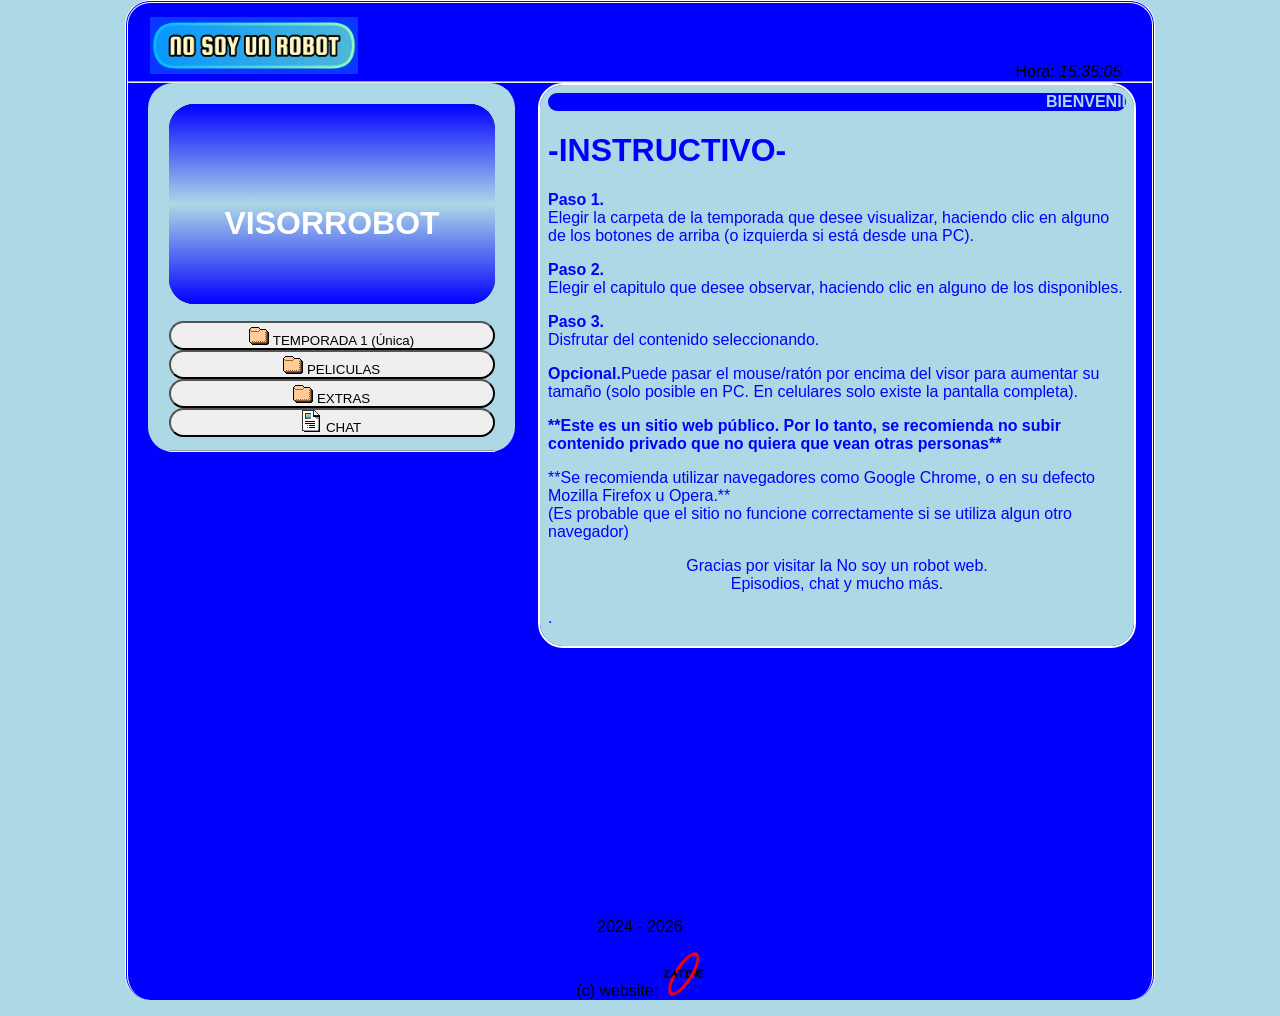
<file: index.html>
<!DOCTYPE html>
<html>
<head>
<meta charset="UTF-8">
<title>No soy un robot - Episodios del dorama No soy un robot - Web No Soy un robot</title>
<link rel="shortcut icon" href="titulazo.png">
<link rel="stylesheet" type="text/css" href="style.css">

<meta name="author" content="Johan Gzz">
<meta name="description" content="Capitulos, episodios, videos, y más contenido del dorama No Soy Un Robot para ti.">
<meta name="viewport" content="width=device-width, initial-scale=1.0, maximum-scale=1.0, user-scalable=no">


</head>
<body class="cuerpo">
<div align="left" style="padding-left:3%;"><h1><img class="tituloprincipalh1" src="titulazo.png" title="No Soy Un Robot" alt="No soy un robot"></h1></div>
<div align="right" style="padding-right:3%; margin-top:-3.1%;">Hora: <i id="reloj"></i></div>

<script type="text/javascript">
function startTime(){
today=new Date();
h=today.getHours();
m=today.getMinutes();
s=today.getSeconds();
m=checkTime(m);
s=checkTime(s);
document.getElementById('reloj').innerHTML=h+":"+m+":"+s;
t=setTimeout('startTime()',500);}
function checkTime(i)
{if (i<10) {i="0" + i;}return i;}
window.onload=function(){startTime();}
</script>

<hr/>


<div class="izquierdita">
<iframe id="miIframe" src="visor_texto.html" name="visor" class="visorazo" allowfullscreen>Tu navegador no soporta este contenido</iframe>
<nav>
<a class="botonesparaelegirelcontenidoaver" href="temps/temporada1.html" target="iframelista"><button style="margin-top:13px;" class="estilodelosbotonesparaelegirelcontenidoaver"><img src="fld.gif"> TEMPORADA 1 (Única)</button></a>
<a class="botonesparaelegirelcontenidoaver" href="temps/pelis.html" target="iframelista"><button class="estilodelosbotonesparaelegirelcontenidoaver"><img src="fld.gif"> PELICULAS</button></a>
<a class="botonesparaelegirelcontenidoaver" href="temps/musifondo.html" target="iframelista"><button class="estilodelosbotonesparaelegirelcontenidoaver"><img src="fld.gif"> EXTRAS</button></a>
<a class="botonesparaelegirelcontenidoaver" href="https://dorama.chatango.com" target="iframelista"><button style="margin-bottom:13px;" class="estilodelosbotonesparaelegirelcontenidoaver"><img src="txt.gif"> CHAT</button></a>
</nav>
<hr>
</div>


<script>
        // Función para obtener parámetros de la URL
        function getParameterByName(name, url = window.location.href) {
            name = name.replace(/[\[\]]/g, '\\$&');
            let regex = new RegExp('[?&]' + name + '(=([^&#]*)|&|#|$)');
            let results = regex.exec(url);
            if (!results) return null;
            if (!results[2]) return '';
            return decodeURIComponent(results[2].replace(/\+/g, ' '));
        }

        // Obtener el parámetro "iframeUrl" de la URL
        let iframeUrl = getParameterByName('iframeUrl');

        // Si el parámetro existe, cambiar la URL del iframe
        if (iframeUrl) {
            document.getElementById('miIframe').src = iframeUrl;
        }
    </script>



<div class="derechita">
<iframe name="iframelista" class="iframequemuestralalista" src="instructivo.html"></iframe>
</div>

<p class="parrafoparaqueseacomodeelborde">2024 - <script>document.write(new Date().getFullYear())</script></p>
<p>(c) website: <img src="ovalozatine.png" width="4%"></p>
<script id="cid0020000371534469473" data-cfasync="false" async src="//st.chatango.com/js/gz/emb.js" style="width: 300px;height: 400px;">{"handle":"zatineorg","arch":"js","styles":{"a":"ff0000","b":100,"c":"ffffff","d":"ffffff","g":"0000ff","k":"ff0000","l":"ff0000","m":"ff0000","p":"10","q":"ff0000","r":100,"pos":"br","cv":1,"cvbg":"ff0000","cvw":300,"cvh":30,"sbc":"ff0000","surl":0,"ticker":1,"fwtickm":1}}</script>
</body>
</html>
</file>
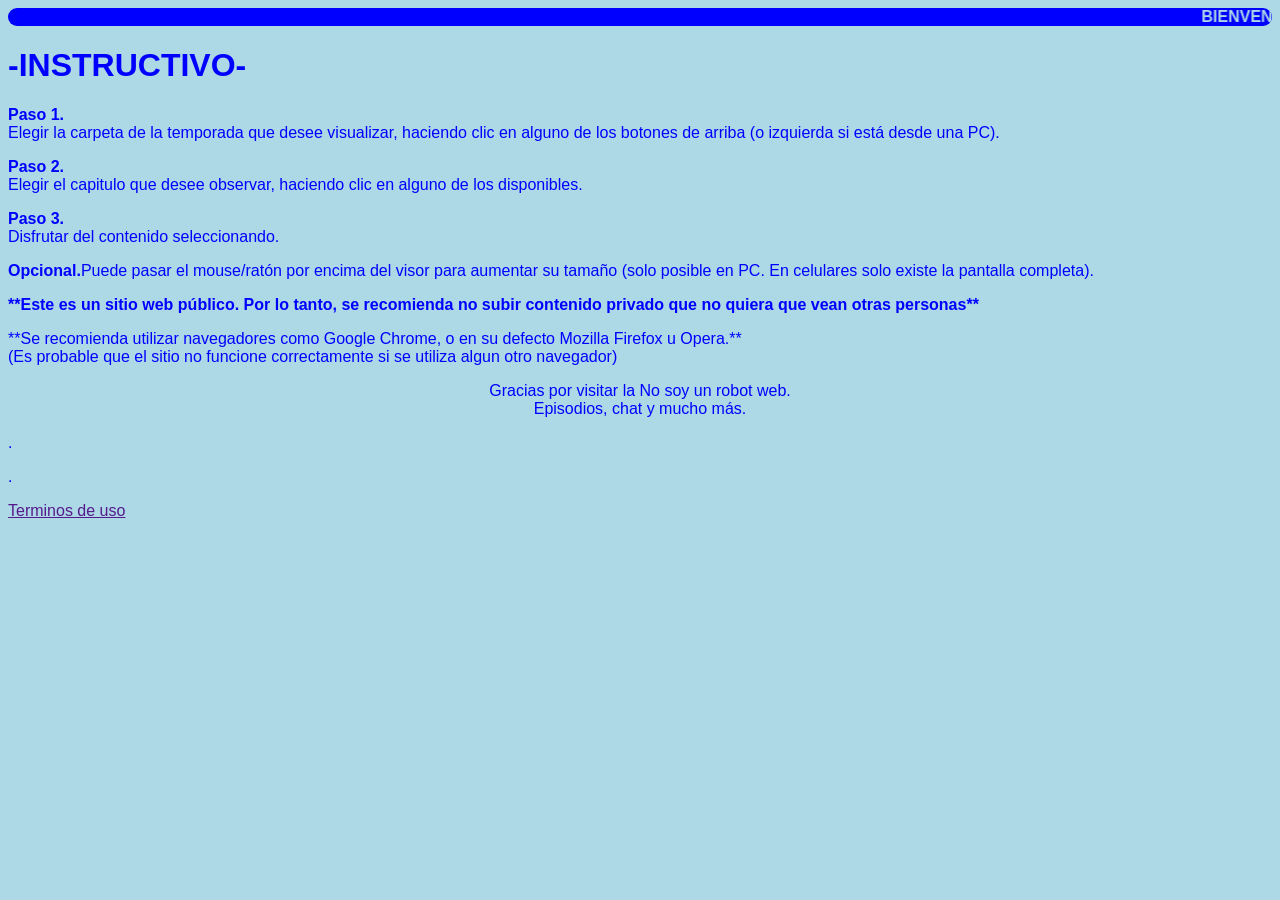
<file: instructivo.html>
<html>
<head>
</head>
<body style="background-color:lightblue; font-family:arial; color:blue;">
<marquee bgcolor="blue" style="color:lightblue; border-radius:25px;"><b>BIENVENIDO A LA WEB DE LA SERIE COREANA NO SOY UN ROBOT</b></marquee>
<h1>-INSTRUCTIVO-</h1>


<p><b>Paso 1.</b><br>Elegir la carpeta de la temporada que desee visualizar, haciendo clic en alguno de los botones de arriba (o izquierda si está desde una PC).</p>
<p><b>Paso 2.</b><br>Elegir el capitulo que desee observar, haciendo clic en alguno de los disponibles.</p>
<p><b>Paso 3.</b><br>Disfrutar del contenido seleccionando.</p>
<p><b>Opcional.</b>Puede pasar el mouse/ratón por encima del visor para aumentar su tamaño (solo posible en PC. En celulares solo existe la pantalla completa).</p>

<p><b>**Este es un sitio web público. Por lo tanto, se recomienda no subir contenido privado que no quiera que vean otras personas**</b></p>
<p>**Se recomienda utilizar navegadores como Google Chrome, o en su defecto Mozilla Firefox u Opera.**<br>(Es probable que el sitio no funcione correctamente si se utiliza algun otro navegador)</p>
<center>
<p>Gracias por visitar la No soy un robot web.<br>Episodios, chat y mucho más.</p>
</center>
<p>.</p>
<p>.</p>
<p><a href="">Terminos de uso</a></p>
</body>
</html>
</file>
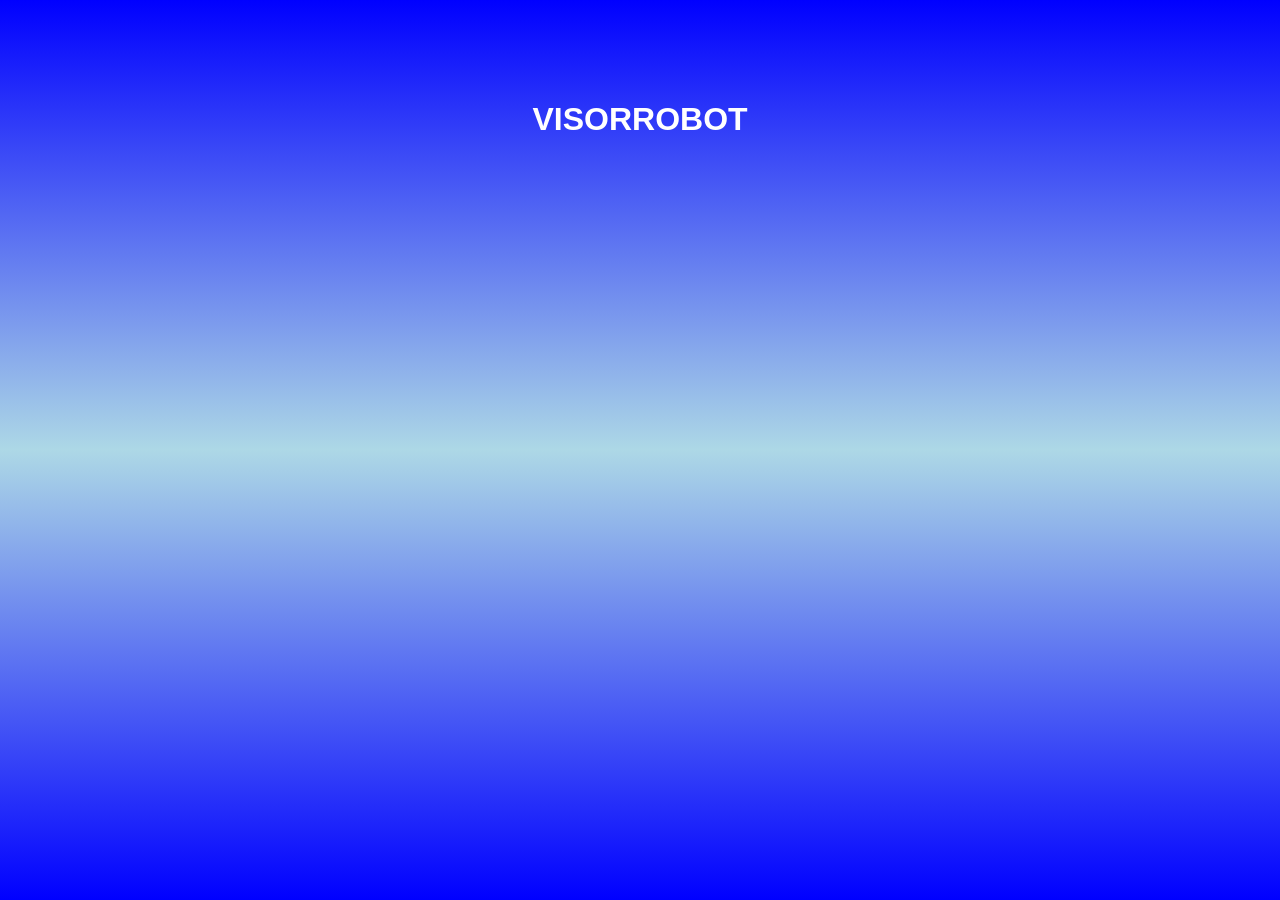
<file: visor_texto.html>
<html>
<head>
<style>
.divultimo + div{
visibility:hidden;
}

body{
background-image: linear-gradient(to bottom, blue, lightblue, blue);

}
</style>
</head>
<body style="color:white; font-family:arial; background-color:black;">
<center>
<br>
<br>
<br>
<br>
<h1>VISORROBOT</h1>
</center>

<!-- div paraquitar la publici de 00 -->
<div class="divultimo"></div>
</body>
</html>
</file>
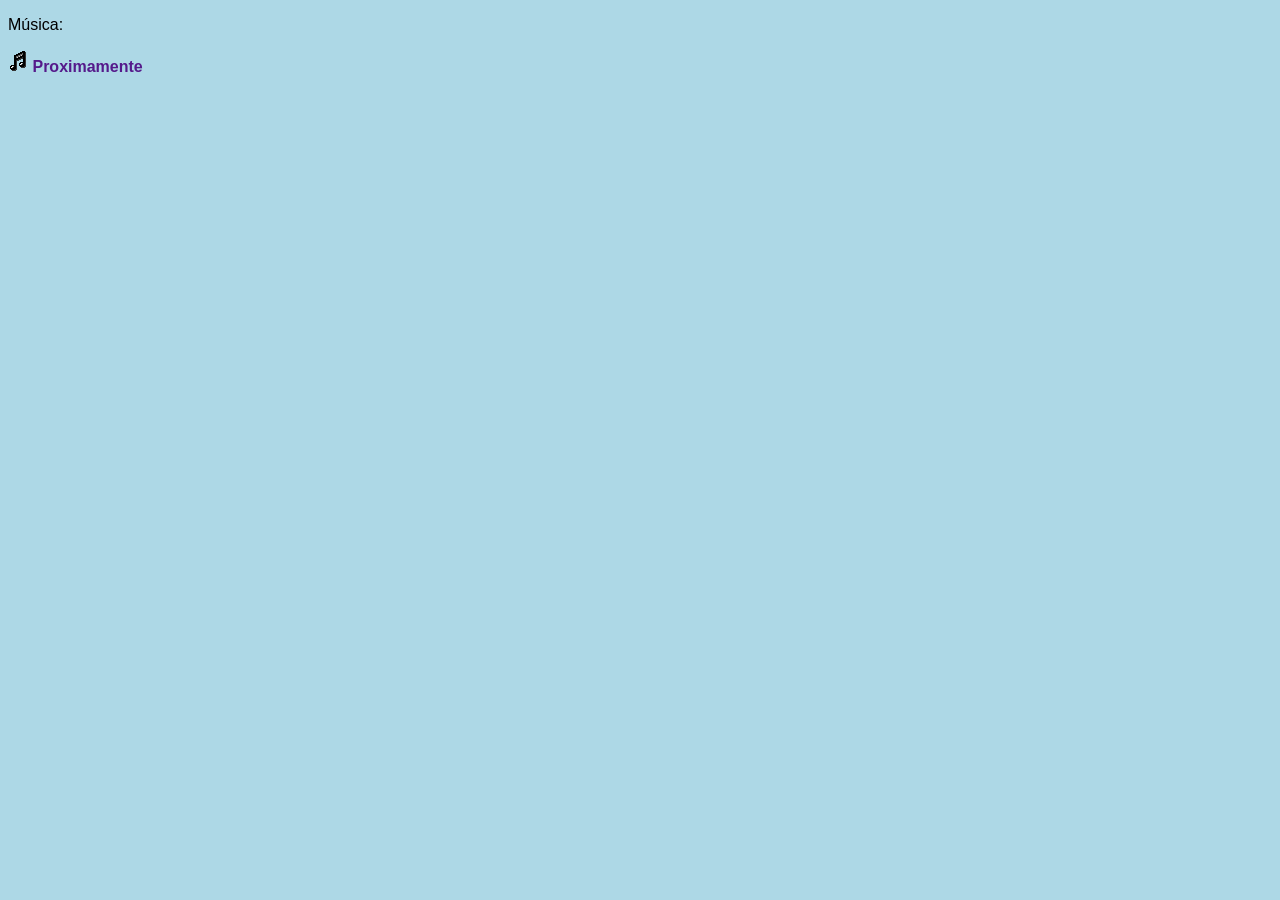
<file: temps/musifondo.html>
<!DOCTYPE html>
<html>
<head>
<meta charset="UTF-8">
<title>musifondo</title>
<link rel="shortcut icon" href="">
<link rel="stylesheet" type="text/css" href="../stylelista.css">

<meta name="robots" content="noindex">
<meta name="author" content="Johan Daniel González Fuentes">
<meta name="description" content="Contenedor de videos al por mayor">
<meta name="viewport" content="width=device-width, initial-scale=1.0, maximum-scale=1.0, user-scalable=no">

<style>

</style>

</head>
<body>

<p>Música:</p>
<p><img src="../aud.gif"> <a class="linksdelaslistas" href="" target="visor">Proximamente</a></p>




<!-- div paraquitar la publici de 00 -->
<div class="divultimo"></div>
</body>
</html>
</file>
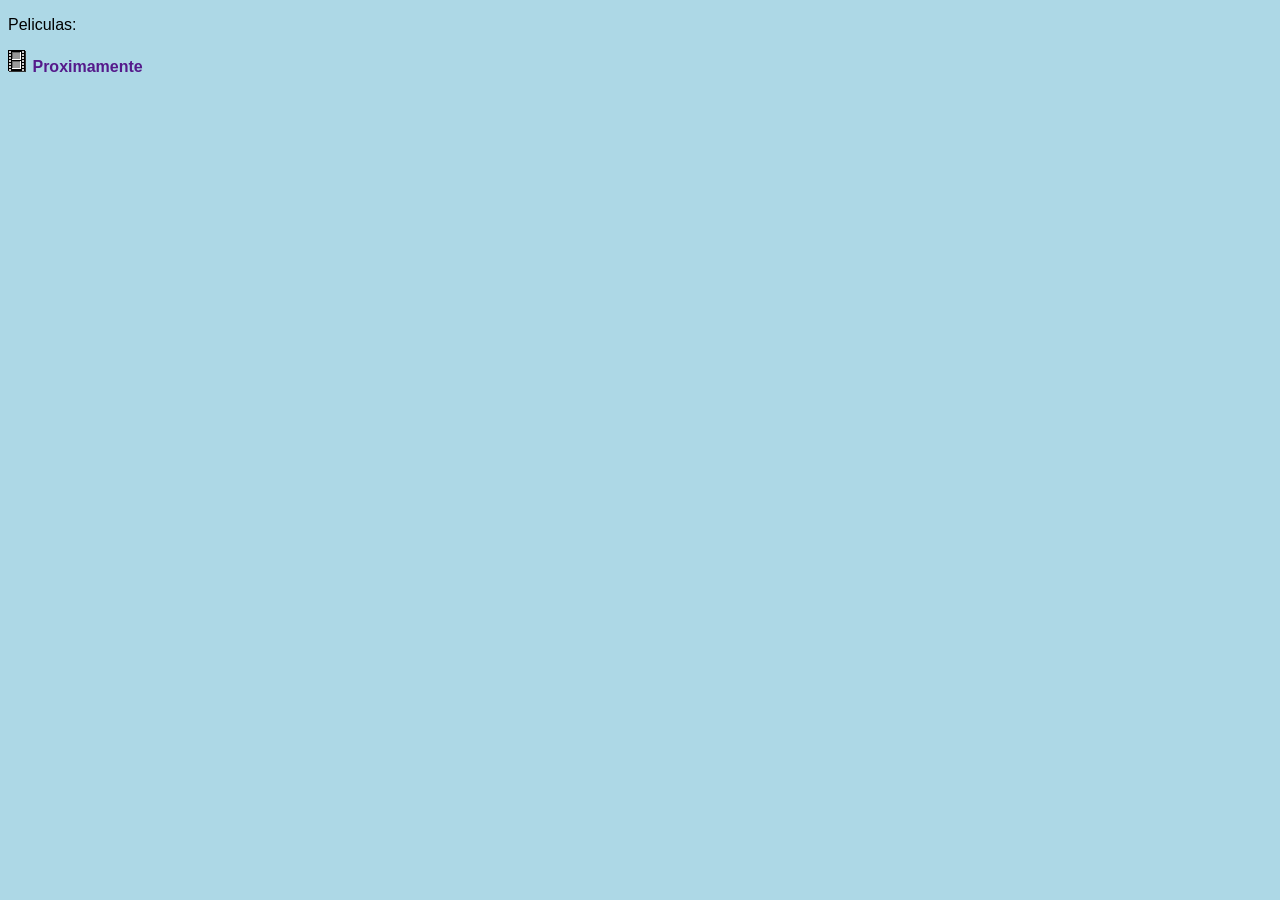
<file: temps/pelis.html>
<!DOCTYPE html>
<html>
<head>
<meta charset="UTF-8">
<title>temporada</title>
<link rel="shortcut icon" href="">
<link rel="stylesheet" type="text/css" href="../stylelista.css">

<meta name="robots" content="noindex">
<meta name="author" content="Johan Gzz">
<meta name="description" content="Contenedor de videos al por mayor">
<meta name="viewport" content="width=device-width, initial-scale=1.0, maximum-scale=1.0, user-scalable=no">

<style>

</style>

</head>
<body>

<p>Peliculas:</p>
<p><img src="vid.gif"> <a class="linksdelaslistas" href="" target="visor">Proximamente</a></p>





<!-- div paraquitar la publici de 00 -->
<div class="divultimo"></div>
</body>
</html>
</file>
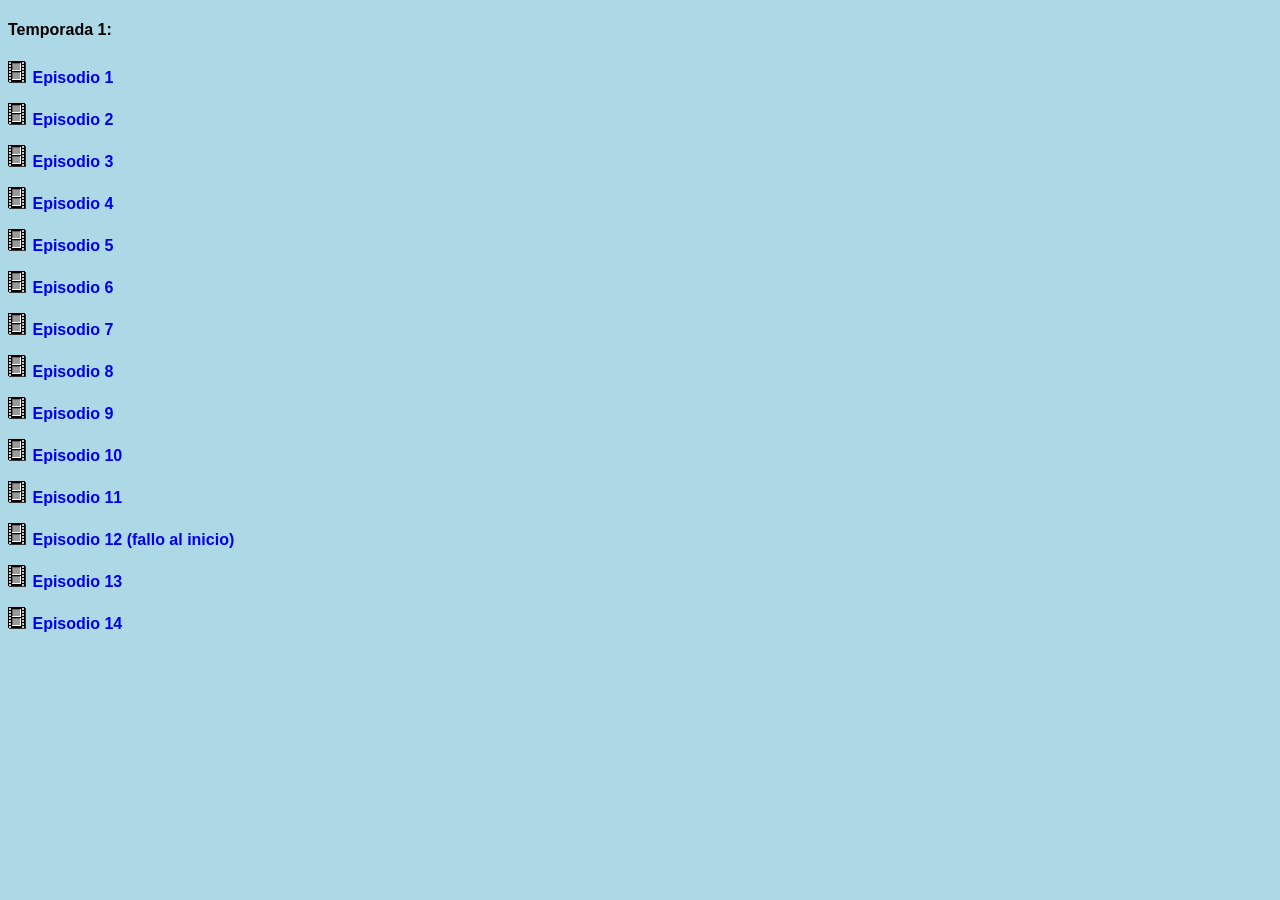
<file: temps/temporada1.html>
<!DOCTYPE html>
<html>
<head>
<meta charset="UTF-8">
<title>temporada</title>
<link rel="shortcut icon" href="">
<link rel="stylesheet" type="text/css" href="../stylelista.css">

<meta name="robots" content="noindex">
<meta name="author" content="Johan Gzz">
<meta name="description" content="Contenedor de videos al por mayor">
<meta name="viewport" content="width=device-width, initial-scale=1.0, maximum-scale=1.0, user-scalable=no">

<style>

</style>

</head>
<body>

<h4>Temporada 1:</h4>
<p><img src="vid.gif"> <a class="linksdelaslistas" href="https://archive.org/download/no-soy-un-robot-capitulo-1-audio-mexico/NO%20SOY%20UN%20ROBOT%20CAPITULO%201%20AUDIO%20MEXICO.mp4" target="visor">Episodio 1</a></p>
<p><img src="vid.gif"> <a class="linksdelaslistas" href="https://archive.org/download/no-soy-un-robot-capitulo-2-audio-mexico/NO%20SOY%20UN%20ROBOT%20CAPITULO%202%20AUDIO%20MEXICO.mp4" target="visor">Episodio 2</a></p>
<p><img src="vid.gif"> <a class="linksdelaslistas" href="https://archive.org/download/no-soy-un-robot-capitulo-3-audio-mexico/NO%20SOY%20UN%20ROBOT%20CAPITULO%203%20AUDIO%20MEXICO.mp4" target="visor">Episodio 3</a></p>
<p><img src="vid.gif"> <a class="linksdelaslistas" href="https://archive.org/download/no-soy-un-robot-capitulo-4-audio-mexico/NO%20SOY%20UN%20ROBOT%20CAPITULO%204%20AUDIO%20MEXICO.mp4" target="visor">Episodio 4</a></p>
<p><img src="vid.gif"> <a class="linksdelaslistas" href="https://archive.org/download/no-soy-un-robot-capitulo-5-audio-mexico/NO%20SOY%20UN%20ROBOT%20CAPITULO%205%20AUDIO%20MEXICO.mp4" target="visor">Episodio 5</a></p>
<p><img src="vid.gif"> <a class="linksdelaslistas" href="https://archive.org/download/no-soy-un-robot-capitulo-6-audio-mexico/NO%20SOY%20UN%20ROBOT%20CAPITULO%206%20AUDIO%20MEXICO.mp4" target="visor">Episodio 6</a></p>
<p><img src="vid.gif"> <a class="linksdelaslistas" href="https://archive.org/download/no-soy-un-robot-capitulo-7-audio-mexico-1e-5bcf-0.autosave/NO%20SOY%20UN%20ROBOT%20CAPITULO%207%20AUDIO%20MEXICO1e5bcf0.autosave.mp4" target="visor">Episodio 7</a></p>
<p><img src="vid.gif"> <a class="linksdelaslistas" href="https://archive.org/download/no-soy-un-robot-capitulo-8-audio-mexico-1e-5bcf-0.autosave/NO%20SOY%20UN%20ROBOT%20CAPITULO%208%20AUDIO%20MEXICO1e5bcf0.autosave.mp4" target="visor">Episodio 8</a></p>
<p><img src="vid.gif"> <a class="linksdelaslistas" href="https://archive.org/download/no-soy-un-robot-capitulo-9-audio-mexico-1e-5bcf-0.autosave/NO%20SOY%20UN%20ROBOT%20CAPITULO%209%20AUDIO%20MEXICO1e5bcf0.autosave.mp4" target="visor">Episodio 9</a></p>
<p><img src="vid.gif"> <a class="linksdelaslistas" href="https://archive.org/download/no-soy-un-robot-capitulo-10-audio-mexico/NO%20SOY%20UN%20ROBOT%20CAPITULO%2010%20AUDIO%20MEXICO.mp4" target="visor">Episodio 10</a></p>
<p><img src="vid.gif"> <a class="linksdelaslistas" href="https://archive.org/download/no-soy-un-robot-capitulo-11-audio-mexico/NO%20SOY%20UN%20ROBOT%20CAPITULO%2011%20AUDIO%20MEXICO.mp4" target="visor">Episodio 11</a></p>
<p><img src="vid.gif"> <a class="linksdelaslistas" href="https://pomf2.lain.la/f/8z1gbwh2.mp4" target="visor">Episodio 12 (fallo al inicio)</a></p>
<p><img src="vid.gif"> <a class="linksdelaslistas" href="https://archive.org/download/no-soy-un-robot-capitulo-13-audio-mexico/NO%20SOY%20UN%20ROBOT%20CAPITULO%2013%20AUDIO%20MEXICO.mp4" target="visor">Episodio 13</a></p>
<p><img src="vid.gif"> <a class="linksdelaslistas" href="https://archive.org/download/no-soy-un-robot-capitulo-14-audio-mexico/NO%20SOY%20UN%20ROBOT%20CAPITULO%2014%20AUDIO%20MEXICO.mp4" target="visor">Episodio 14</a></p>





<!-- div paraquitar la publici de 00 -->
<div class="divultimo"></div>
</body>
</html>
</file>
<file: style.css>
html{
text-align:center;
margin:0 auto;
background-color:lightblue;
background-image: url("");
width: auto;
}

.cuerpo{
text-align:center;
padding-top:2px;
margin-top:0px;
margin-left:auto;
margin-right:auto;
background-color:blue;
border-top:double;
border-left: double;
border-right: double;
border-color: white;
border-radius:25px;
width: 80%;
cursor:default;
font-family:arial;
}

#contenedor{
margin: 0 auto;
text-align:left;
width:93%;
}

.tituloprincipalh1{
font-family:arial;
color:black;
width:21%;
margin:-9px;
}

.derechita{
float: right; width: 58%; text-align:left; padding-right: 2%; padding-left:2%;
}

.izquierdita{
float: left; width: 31.8%; text-align:left; padding-left: 2%; padding-right: 2%; padding-top:2%; background-color:lightblue; border-radius:25px; margin-left:2%;
}

hr {
padding:0;
margin:0;
}

.botonesparaelegirelcontenidoaver{
display:block;
}

.estilodelosbotonesparaelegirelcontenidoaver{
width:100%;
cursor:pointer;
padding:0px;
border-radius:25px;
}

.visorazo{
width:100%;
height:200px;
border:none;
border-radius:25px;
}

.visorazo:hover{
transition-duration:0.4s;
position:fixed;
width:77%;
height:77%;
z-index:4;
border:5px solid lightblue;
}

.iframequemuestralalista{
height:561px;
width:100%;
border:2px white solid;
border-radius:25px;
}

.parrafoparaqueseacomodeelborde{
padding-top:80%;
}

@media only screen and (max-width: 800px) {

.cuerpo{
width: 100%;
border-style: none;
border-color: none;
}

.izquierdita{
width: 97%; text-align:left; padding-right: 0%; padding-bottom:0%; border:none; height:10%; padding-top:0%; margin-left:0%;
}

.botonesparaelegirelcontenidoaver{
display:inline;
}

.estilodelosbotonesparaelegirelcontenidoaver{
width:auto;
padding:3.2px;
}

.derechita{
 width: 95%; text-align:left; padding-left: 3%;
}

.iframequemuestralalista{
height:290px;
}

.visorazo{
height:250px;
}

.visorazo:hover{
transition-duration:0s;
position:relative;
width:100%;
height:250px;
z-index:4;
border:none;
}

nav{
overflow-x: auto; /* Desplazamiento horizontal automático */
overflow-y: hidden; /* Ocultar desplazamiento vertical */
white-space: nowrap; /* Evita que el texto se divida en varias líneas */
}

.tituloprincipalh1{
font-size:90%;
width:23%;
top:5px;
left:23px;
position:absolute;
}

}
</file>
<file: stylelista.css>
body{
background-color:lightblue;
font-family:Arial;
overflow-x: hidden; /* Desplazamiento horizontal deshabilitado para el cuerpo entero */
}

.botonesdelascarpetasdeservidores{
border-style:solid;
border-color:black;
border-width:thin;
color:black;
background-color:#dadada;
cursor:pointer,default;
text-decoration:none;
padding:3.1px;
}

.botonesdelascarpetasparasubir{
border-style:solid;
border-color:#dadada;
border-width:thin;
color:#dadada;
background-color:black;
cursor:pointer,default;
text-decoration:none;
padding:3.1px;
}

.scrollhorizontal{
width: 100%;
height: 48px;
margin-top:0px;
padding-top:4px;
overflow-x: auto; /* Desplazamiento horizontal automático */
overflow-y: hidden; /* Ocultar desplazamiento vertical */
white-space: nowrap; /* Evita que el texto se divida en varias líneas */
}

.linksdelaslistas{
color:auto;
text-decoration:none;
font-weight:bold;
font-family:arial;
}

.linksdelaslistas:hover{
text-decoration:underline;
}

.iframedelalistaquevadentrodelotroiframe{
width:100%;
border:none;
height:450px;
}

.divultimo + div{
visibility:hidden;
}

.botoneselegirsubir{
padding:4px;
}

/* Pantallas de 300px de ALTO o inferior */

@media only screen and (max-height: 300px) {

.iframedelalistaquevadentrodelotroiframe{
height:210px;
}

}
</file>
